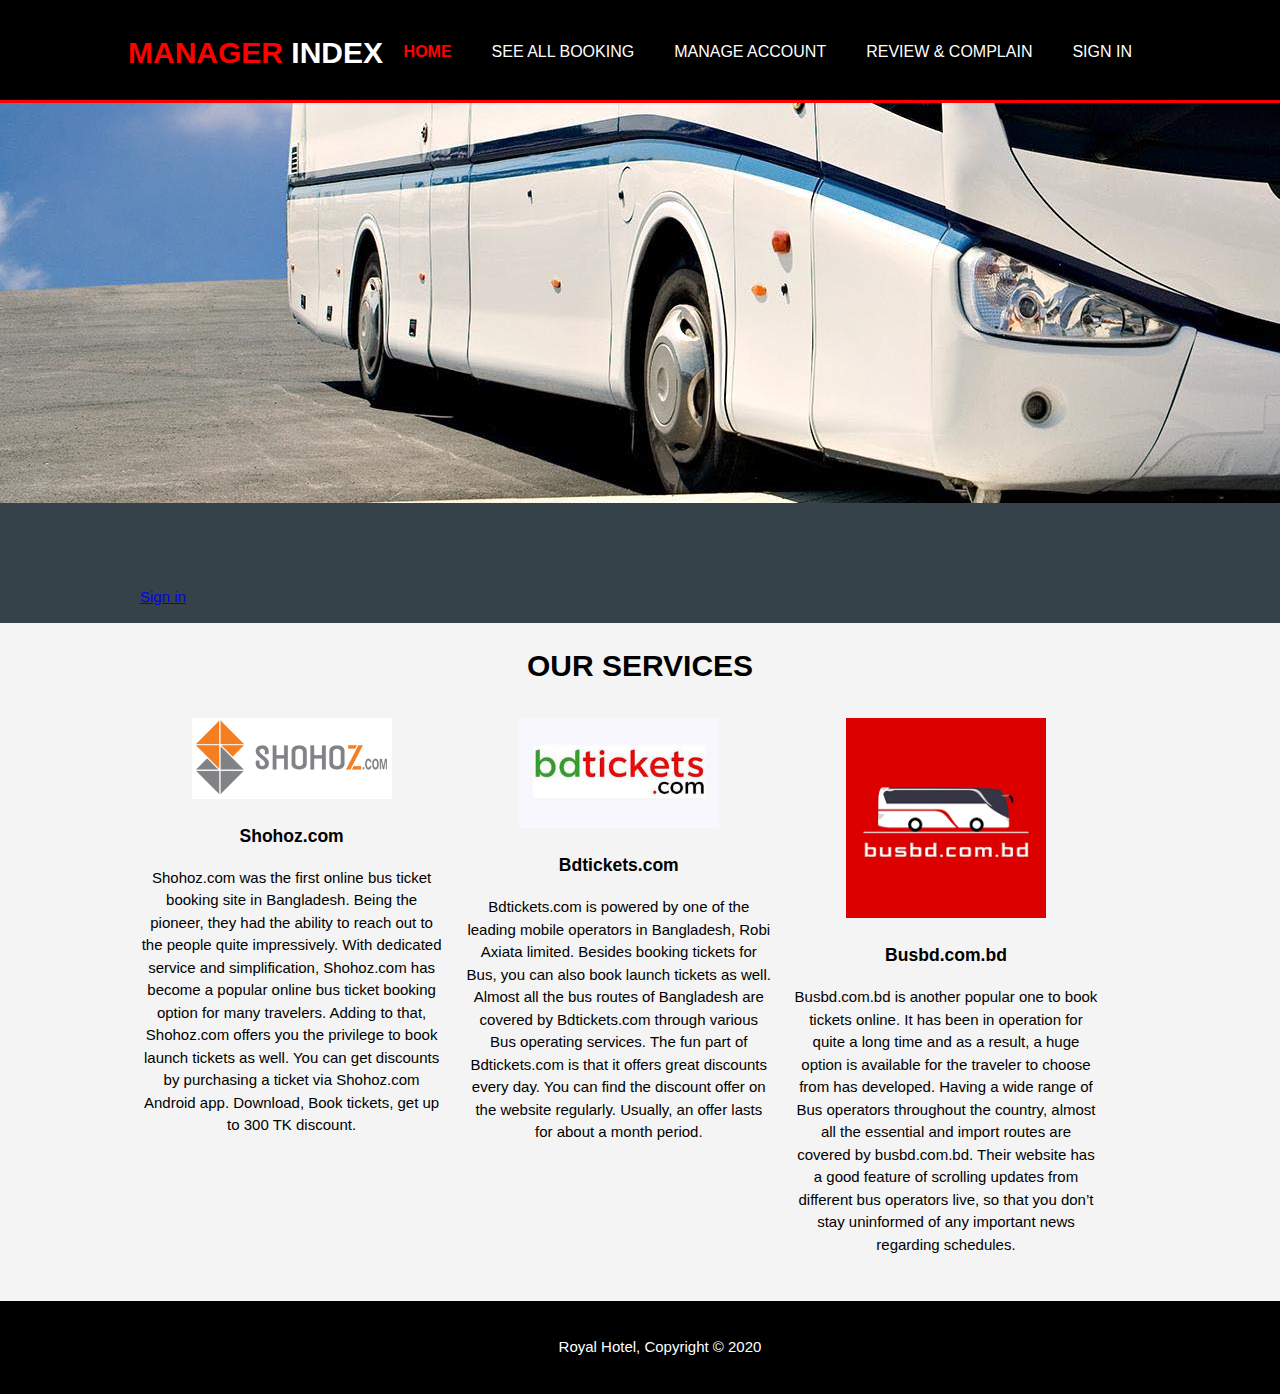
<file: index.html>
<!DOCTYPE html>
<html>
  <head>
    <meta charset="utf-8">
    <meta name="viewport" content="width=device-width">
    <title>MANAGER INDEX | Welcome</title>
    <link rel="stylesheet" href="./css/style.css">
  </head>
  <body>
    <header>
      <div class="container">
        <div id="branding">
          <h1><span class="highlight">MANAGER</span> INDEX</h1>
        </div>
        <nav>
          <ul>
            <li class="current"><a href="index.html">Home</a></li>
            <li><a href="">SEE ALL Booking </a></li>
            <li><a href="">MANAGE ACCOUNT</a></li>
            <li><a href="">Review & Complain </a></li>
            <li><a href="">Sign in</a></li>

          </ul>
        </nav>
      </div>
    </header>

    <section id="showcase">
      <div class="container">
        <h1></h1>
        <p></p>
      </div>
    </section>

   <section id="newsletter">
      <div class="container">
        <h1></h1> <br> <br> <br>
          <a href="sign_in.html">Sign in</a>
      </div>
    </section>

<h1 style="text-align:center">OUR SERVICES</h1>
    <section id="boxes">
      <div class="container">
        <div class="box">
          <img src="shohoz.png">
          <h3>Shohoz.com</h3>
          <p>Shohoz.com was the first online bus ticket booking site in Bangladesh. Being the pioneer, they had the ability to reach out to the people quite impressively. With dedicated service and simplification, Shohoz.com has become a popular online bus ticket booking option for many travelers. Adding to that, Shohoz.com offers you the privilege to book launch tickets as well.  You can get discounts by purchasing a ticket via Shohoz.com Android app. Download, Book tickets, get up to 300 TK discount.</p>
        </div>
        <div class="box">
          <img src="bd ticket.jpg">
          <h3>Bdtickets.com</h3>
          <p>Bdtickets.com is powered by one of the leading mobile operators in Bangladesh, Robi Axiata limited. Besides booking tickets for Bus, you can also book launch tickets as well. Almost all the bus routes of Bangladesh are covered by Bdtickets.com through various Bus operating services. 

The fun part of Bdtickets.com is that it offers great discounts every day. You can find the discount offer on the website regularly. Usually, an offer lasts for about a month period.  </p>
        </div>
        <div class="box">
          <img src="busbd.png">
          <h3>Busbd.com.bd</h3>
          <p>Busbd.com.bd is another popular one to book tickets online. It has been in operation for quite a long time and as a result, a huge option is available for the traveler to choose from has developed. Having a wide range of Bus operators throughout the country, almost all the essential and import routes are covered by busbd.com.bd. 

Their website has a good feature of scrolling updates from different bus operators live, so that you don’t stay uninformed of any important news regarding schedules. </p>
        </div>
      </div>
    </section>

    <footer>
      <p>Royal Hotel, Copyright &copy; 2020</p>
    </footer>
  </body>
</html>
</file>
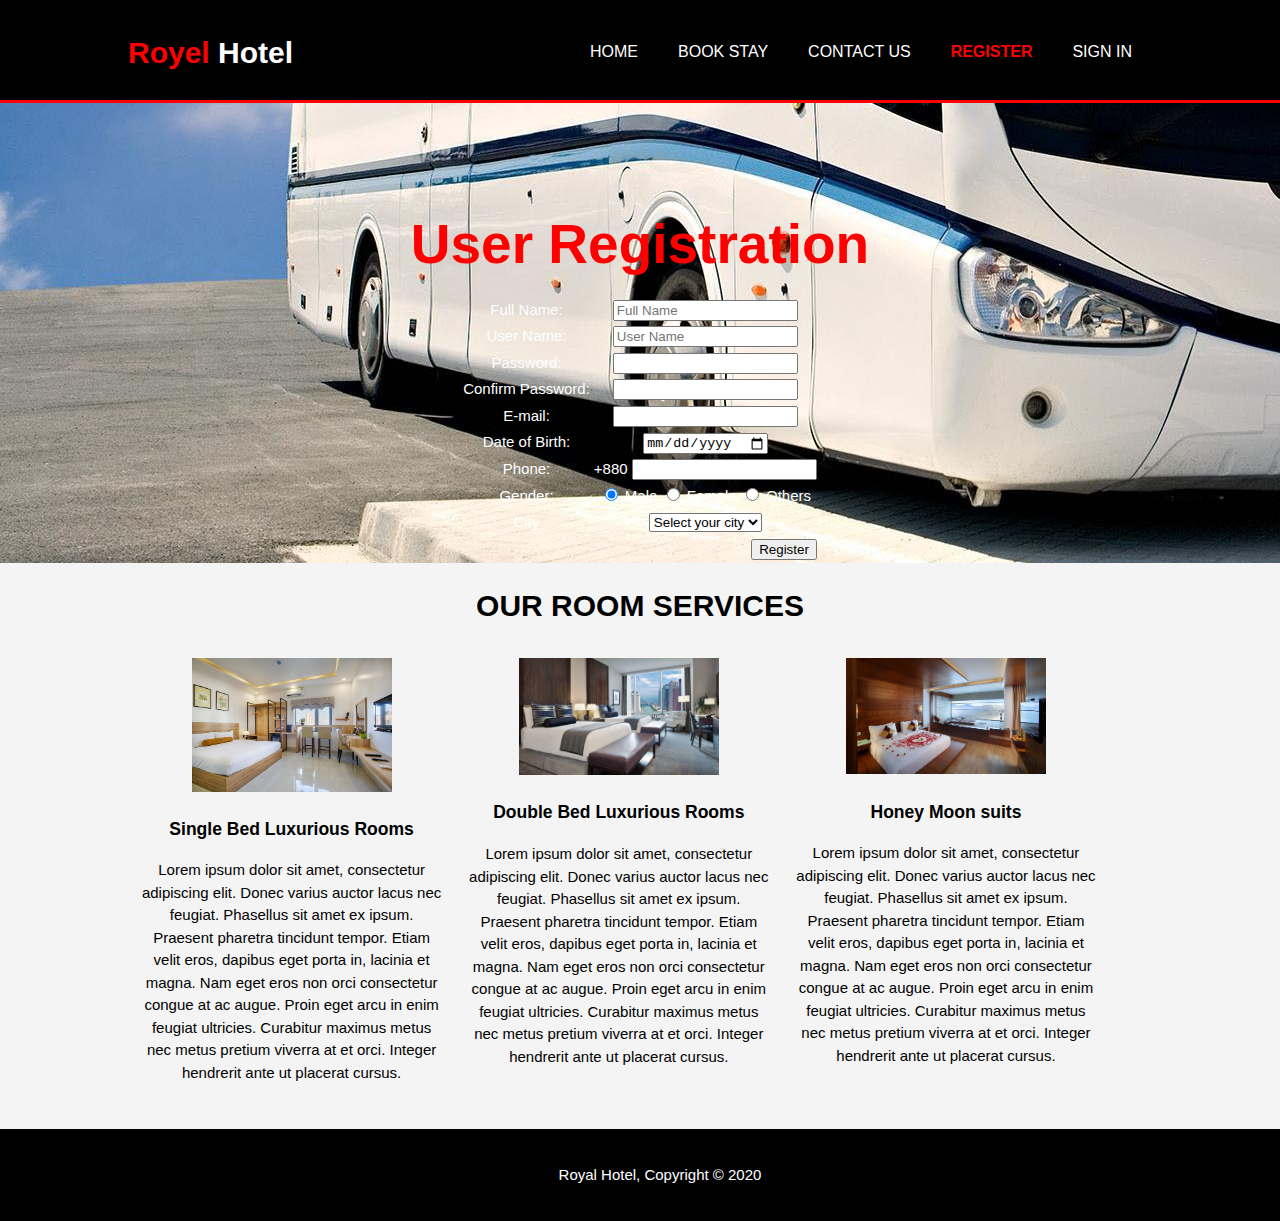
<file: registration.html>
<!DOCTYPE html>
<html>
  <head>
    <meta charset="utf-8">
    <meta name="viewport" content="width=device-width">
    <meta name="description" content="Online book store for book lovers">
	  <meta name="keywords" content="online book store, buy, borrow, sell">
  	<meta name="author" content="Mushfiqur Rahman">
    <title>Enthusiast Book Lovers | Welcome</title>
    <link rel="stylesheet" href="./css/style.css">
  </head>
  <body>
    <header>
      <div class="container">
        <div id="branding">
          <h1><span class="highlight">Royel</span> Hotel</h1>
        </div>
        <nav>
          <ul>
            <li><a href="index.html">Home</a></li>
            <li><a href="about.html">Book Stay</a></li>
            <li><a href="services.html">Contact Us</a></li>
            <li class="current"><a href="registration.html">Register</a></li>
            <li><a href="signin.html">Sign in</a></li>

          </ul>
        </nav>
      </div>
    </header>

    <section id="showcase">
      <div class="container" style>
        <h1 style="color:red">User Registration</h1>
        <form action="registration.html" method="post">
          <table align="center">
            <tr>
              <td>Full Name:</td>
              <td> <input type="text" placeholder="Full Name" name="full_name" value="" required> </td>
            </tr>
            <tr>
              <td>User Name:</td>
              <td> <input type="text" placeholder="User Name" name="user_name" value="" required> </td>
            </tr>
            <tr>
              <td>Password: </td>
              <td><input type="password" name="pwd" value="" required></td>
            </tr>
            <tr>
              <td>Confirm Password: </td>
              <td><input type="password" name="c_pwd" value="" required></td>
            </tr>
            <tr>
              <td>E-mail:</td>
              <td><input type="email" name="u_email" value="" required></td>
            </tr>
            <tr>
              <td>Date of Birth: </td>
              <td><input type="date" name="u_dob" value="" required></td>
            </tr>
            <tr>
              <td>Phone: </td>
              <td>+880 <input type="number" name="u_phone" value="" required></td>
            </tr>
            <tr>
              <td>Gender: </td>
              <td>
                <input type="radio" name="u_gender" value="male" checked required> Male
                <input type="radio" name="u_gender" value="female" required> Female
                <input type="radio" name="u_gender" value="others" required> Others
              </td>
            </tr>
              <td>City </td>
              <td>
                <select name="u_city" required>
                  <option value="" disabled selected>Select your city</option>
                  <option value="dhaka">Dhaka</option>
                  <option value="cumilla">Cumilla</option>
                  <option value="chottogram">Chottogram</option>
                </select>
              </td>
            <tr align="right">
              <td colspan="2"><input type="submit" name="btn_registration" value="Register"></td>
            </tr>
          </table>
        </form>
      </div>

      </section>

<h1 style="text-align:center">OUR ROOM SERVICES</h1>
    <section id="boxes">
      <div class="container">
        <div class="box">
          <img src="./img/singleroom.jpg">
          <h3>Single Bed Luxurious Rooms</h3>
          <p>Lorem ipsum dolor sit amet, consectetur adipiscing elit. Donec varius auctor lacus nec feugiat. Phasellus sit amet ex ipsum. Praesent pharetra tincidunt tempor. Etiam velit eros, dapibus eget porta in, lacinia et magna. Nam eget eros non orci consectetur congue at ac augue. Proin eget arcu in enim feugiat ultricies. Curabitur maximus metus nec metus pretium viverra at et orci. Integer hendrerit ante ut placerat cursus.</p>
        </div>
        <div class="box">
          <img src="./img/doubleroom.jpg">
          <h3>Double Bed Luxurious Rooms</h3>
          <p>Lorem ipsum dolor sit amet, consectetur adipiscing elit. Donec varius auctor lacus nec feugiat. Phasellus sit amet ex ipsum. Praesent pharetra tincidunt tempor. Etiam velit eros, dapibus eget porta in, lacinia et magna. Nam eget eros non orci consectetur congue at ac augue. Proin eget arcu in enim feugiat ultricies. Curabitur maximus metus nec metus pretium viverra at et orci. Integer hendrerit ante ut placerat cursus.</p>
        </div>
        <div class="box">
          <img src="./img/honeymoon.jpg">
          <h3>Honey Moon suits</h3>
          <p>Lorem ipsum dolor sit amet, consectetur adipiscing elit. Donec varius auctor lacus nec feugiat. Phasellus sit amet ex ipsum. Praesent pharetra tincidunt tempor. Etiam velit eros, dapibus eget porta in, lacinia et magna. Nam eget eros non orci consectetur congue at ac augue. Proin eget arcu in enim feugiat ultricies. Curabitur maximus metus nec metus pretium viverra at et orci. Integer hendrerit ante ut placerat cursus.</p>
        </div>
      </div>
    </section>

    <footer>
      <p>Royal Hotel, Copyright &copy; 2020</p>
    </footer>
  </body>
</html>
</file>
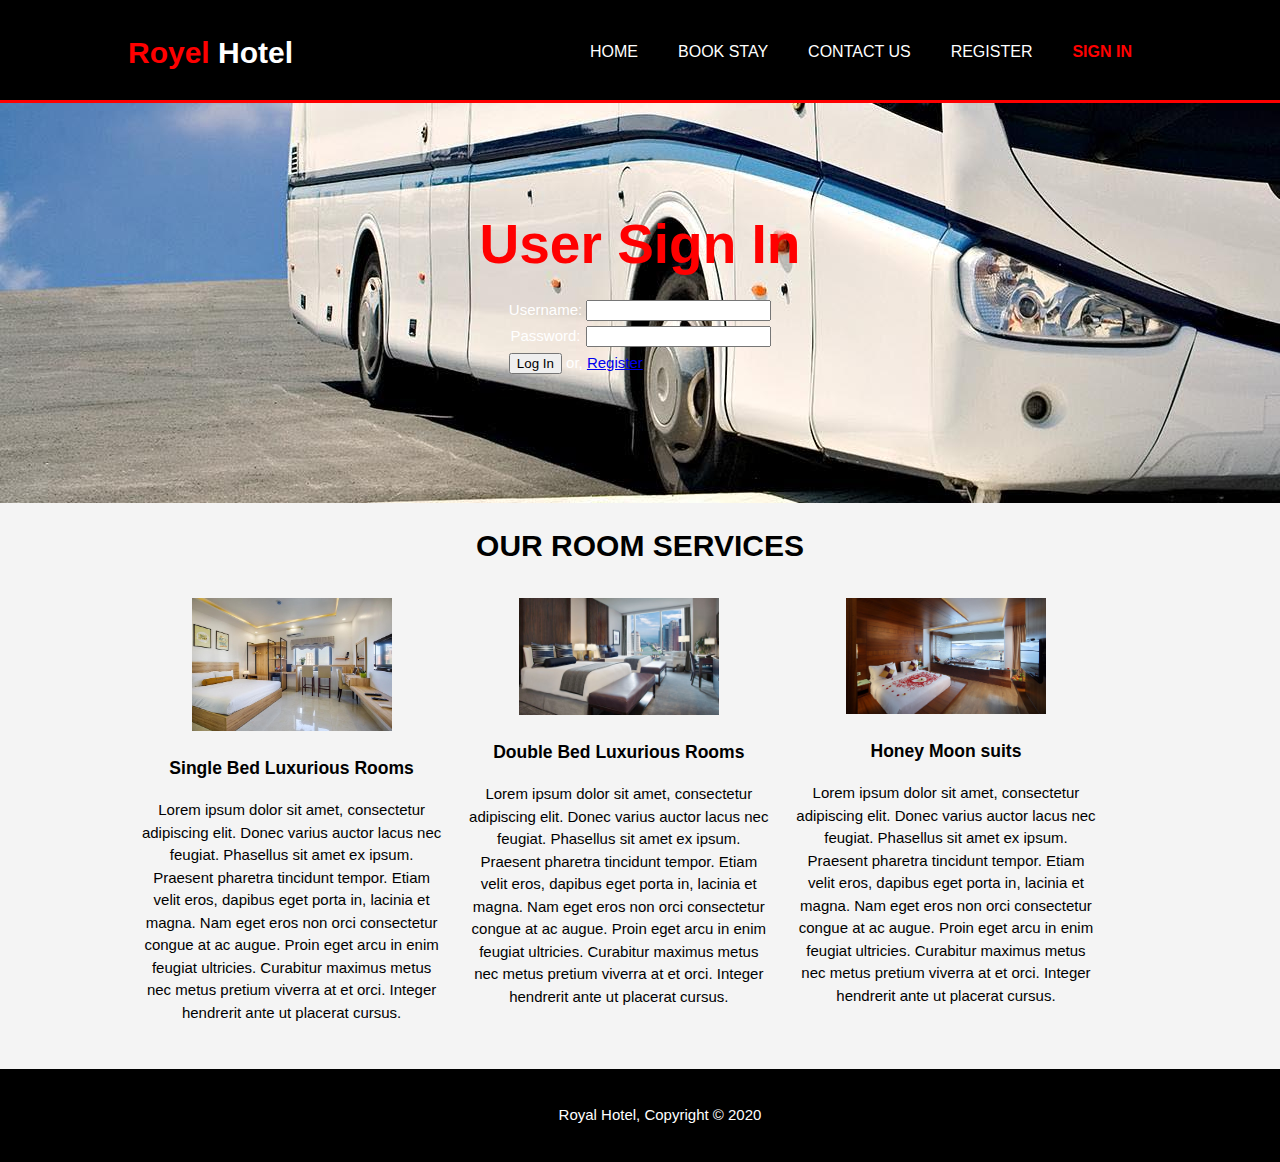
<file: signin.html>
<!DOCTYPE html>
<html>
  <head>
    <meta charset="utf-8">
    <meta name="viewport" content="width=device-width">
    <meta name="description" content="Online book store for book lovers">
	  <meta name="keywords" content="online book store, buy, borrow, sell">
  	<meta name="author" content="Mushfiqur Rahman">
    <title>Enthusiast Book Lovers | Welcome</title>
    <link rel="stylesheet" href="./css/style.css">
  </head>
  <body>
    <header>
      <div class="container">
        <div id="branding">
          <h1><span class="highlight">Royel</span> Hotel</h1>
        </div>
        <nav>
          <ul>
            <li><a href="index.html">Home</a></li>
            <li><a href="about.html">Book Stay</a></li>
            <li><a href="services.html">Contact Us</a></li>
            <li><a href="registration.html">Register</a></li>
            <li class="current"><a href="signin.html">Sign in</a></li>

          </ul>
        </nav>
      </div>
    </header>

    <section id="showcase">
      <div class="container" style>
        <h1 style="color:red">User Sign In</h1>
          <form action="" method="">
        <table align="center">
          <tbody>
            <tr>
              <td><label >Username: </label></td>
              <td><input type="text" name="u_name"></input></td>
            </tr>
            <tr>
              <td><label>Password: </label></td>
              <td><input type="password" name="pwd"></input></td>
            </tr>
            <tr>
              <td align="left" colspan="2">
                <input type="button" value="Log In"></input>
                or, <a href="registration.html" target="_top">Register</a> <!-- this is called an anchor tag that links a page with the text inside of it -->
              </td>
            </tr>
          </tbody>
        </table>
        </form>
      </div>

      </section>

<h1 style="text-align:center">OUR ROOM SERVICES</h1>
    <section id="boxes">
      <div class="container">
        <div class="box">
          <img src="./img/singleroom.jpg">
          <h3>Single Bed Luxurious Rooms</h3>
          <p>Lorem ipsum dolor sit amet, consectetur adipiscing elit. Donec varius auctor lacus nec feugiat. Phasellus sit amet ex ipsum. Praesent pharetra tincidunt tempor. Etiam velit eros, dapibus eget porta in, lacinia et magna. Nam eget eros non orci consectetur congue at ac augue. Proin eget arcu in enim feugiat ultricies. Curabitur maximus metus nec metus pretium viverra at et orci. Integer hendrerit ante ut placerat cursus.</p>
        </div>
        <div class="box">
          <img src="./img/doubleroom.jpg">
          <h3>Double Bed Luxurious Rooms</h3>
          <p>Lorem ipsum dolor sit amet, consectetur adipiscing elit. Donec varius auctor lacus nec feugiat. Phasellus sit amet ex ipsum. Praesent pharetra tincidunt tempor. Etiam velit eros, dapibus eget porta in, lacinia et magna. Nam eget eros non orci consectetur congue at ac augue. Proin eget arcu in enim feugiat ultricies. Curabitur maximus metus nec metus pretium viverra at et orci. Integer hendrerit ante ut placerat cursus.</p>
        </div>
        <div class="box">
          <img src="./img/honeymoon.jpg">
          <h3>Honey Moon suits</h3>
          <p>Lorem ipsum dolor sit amet, consectetur adipiscing elit. Donec varius auctor lacus nec feugiat. Phasellus sit amet ex ipsum. Praesent pharetra tincidunt tempor. Etiam velit eros, dapibus eget porta in, lacinia et magna. Nam eget eros non orci consectetur congue at ac augue. Proin eget arcu in enim feugiat ultricies. Curabitur maximus metus nec metus pretium viverra at et orci. Integer hendrerit ante ut placerat cursus.</p>
        </div>
      </div>
    </section>

    <footer>
      <p>Royal Hotel, Copyright &copy; 2020</p>
    </footer>
  </body>
</html>
</file>
<file: css/style.css>
body{
  font: 15px/1.5 Arial, Helvetica,sans-serif;
  padding:0;
  margin:0;
  background-color:#f4f4f4;
}
.container{
  width:80%;
  margin:auto;
  overflow:hidden;
}

ul{
  margin:0;
  padding:0;
}

header{
  background:black;
  color:#ffffff;
  padding-top:30px;
  min-height:70px;
  border-bottom:#ff0000 3px solid;
}

header a{
  color:#ffffff;
  text-decoration:none;
  text-transform: uppercase;
  font-size:16px;
}

header li{
  float:left;
  display:inline;
  padding: 0 20px 0 20px;
}

header #branding{
  float:left;
}

header #branding h1{
  margin:0;
}

header nav{
  float:right;
  margin-top:10px;
}

header .highlight, header .current a{
  color:#ff0000;
  font-weight:bold;
}

header a:hover{
  color:#cccccc;
  font-weight:bold;
}

/* Showcase */
#showcase{
  min-height:400px;
  background:url('../img/bus.jpg') no-repeat 0 -600px;
  text-align:center;
  color:#ffffff;
}

#showcase h1{
  margin-top:100px;
  font-size:55px;
  margin-bottom:10px;
}

#showcase p{
  font-size:20px;
}

#newsletter{
  padding:15px;
  color:#ffffff;
  background:#35424a
}

#newsletter h1{
  float:left;
}

#newsletter form {
  float:right;
  margin-top:15px;
}

#newsletter input[type="email"]{
  padding:4px;
  height:25px;
  width:250px;
}

#boxes{
  margin-top:20px;
}

#boxes .box{
  float:left;
  text-align: center;
  width:30%;
  padding:10px;
}

#boxes .box img{
  width:200px;
}

aside#sidebar{
  float:right;
  width:30%;
  margin-top:10px;
}

aside#sidebar .contact input, aside#sidebar .contact textarea{
  width:90%;
  padding:5px;
}

article#main-col{
  float:left;
  width:65%;
}

ul#services li{
  list-style: none;
  padding:20px;
  border: #cccccc solid 1px;
  margin-bottom:5px;
  background:#e6e6e6;
}

footer{
  padding:20px;
  margin-top:20px;
  color:#ffffff;
  background-color:black;
  text-align: center;
  left: 0;
  bottom: 0;
  width: 100%;
}

@media(max-width: 768px){
  header #branding,
  header nav,
  header nav li,
  #newsletter h1,
  #newsletter form,
  #boxes .box,
  article#main-col,
  aside#sidebar{
    float:none;
    text-align:center;
    width:100%;
  }

  header{
    padding-bottom:20px;
  }

  #showcase h1{
    margin-top:40px;
  }

  #newsletter button, .contact button{
    display:block;
    width:100%;
  }

  #newsletter form input[type="email"], .contact input, .contact textarea{
    width:100%;
    margin-bottom:5px;
  }
}
</file>
